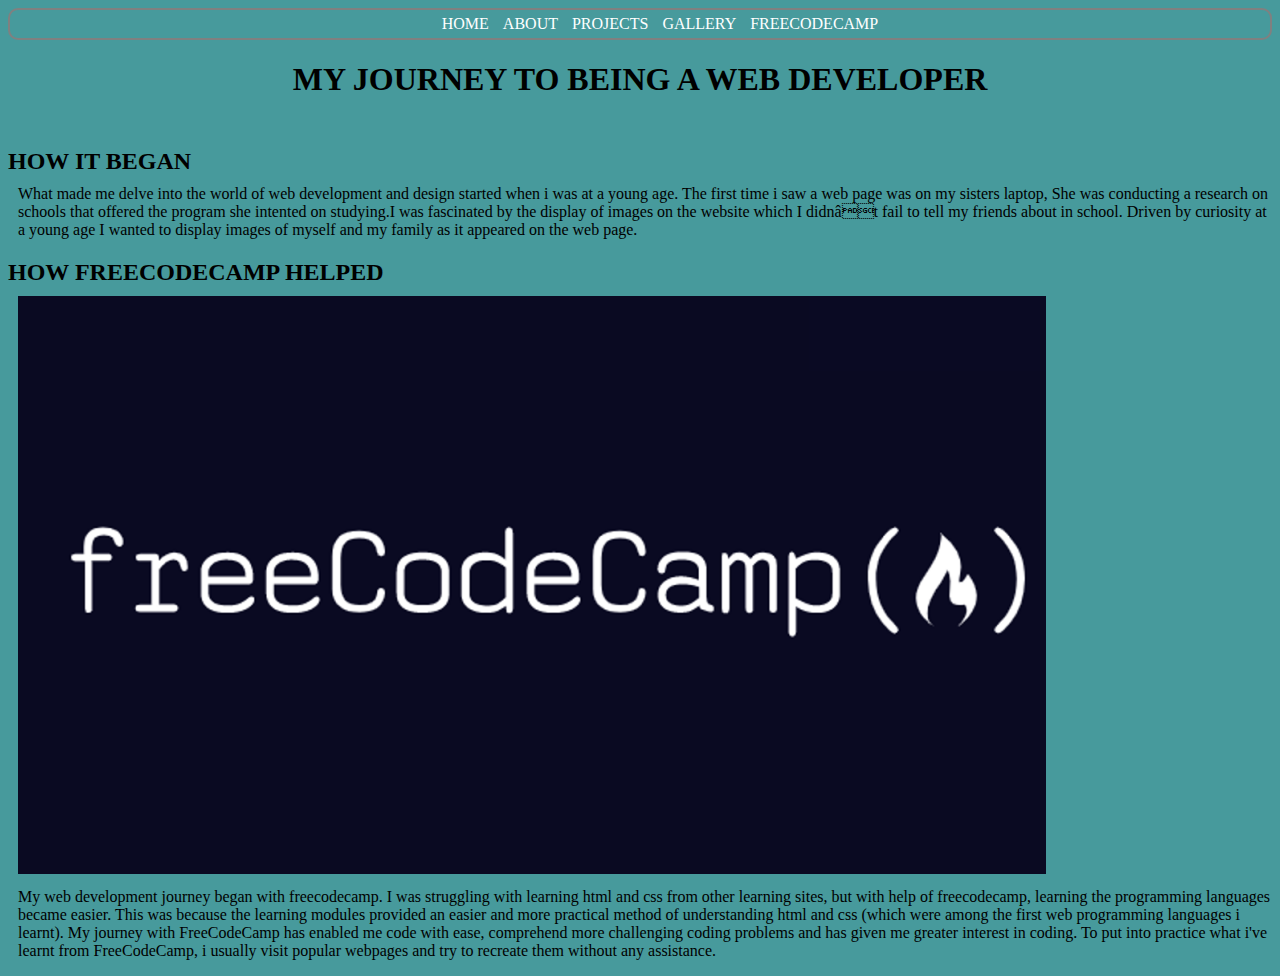
<file: index.html>
<!DOCTYPE html>
<html>
<head>
	<meta charset="iso-8859-15">
	<meta name="viewport" content="width=device-width, initial-scale=1">
	<link rel="stylesheet" type="text/css" href="basic.css">
	<title>MY JOURNEY TO BEING A WEB DEVELOPER</title>
</head>
<body>
	<nav>
		<ul>
			<li><a href="index.html">HOME</a></li>
			<li><a href="about.html">ABOUT</a></li>
			<li><a href="projects.html">PROJECTS</a></li>
			<li><a href="gallery.html">GALLERY</a></li>
			<li><a href="freecodecamp.org/priscilla-mawumenya">FREECODECAMP</a></li>
		</ul>
	</nav>
 <h1>MY JOURNEY TO BEING A WEB DEVELOPER</h1>
 <h2>HOW IT BEGAN</h2>
  <p class="detail">What made me delve into the world of web development and design started when i was at a young age. The first time i saw a web page was on my sisters laptop, She was conducting a research on schools that offered the program she intented on studying.I was fascinated by the display of images on the website which I didn’t fail to tell my friends about in school.
 Driven by curiosity at a young age I wanted to display images of myself and my family as it appeared on the web page.<p/>

<h2>HOW FREECODECAMP HELPED</h2>
<img src="freecodecamp.webp">
<p class="detail">My web development journey began with freecodecamp. I was struggling with learning html and css from other learning sites, but with help of freecodecamp, learning the programming languages became easier. This was because the learning modules provided an easier and more practical method of understanding html and css (which were among the first web programming languages i learnt). My journey with FreeCodeCamp has enabled me code with ease, comprehend more challenging coding problems and has given me greater interest in coding. To put into practice what i've learnt from FreeCodeCamp, i usually visit popular webpages and try to recreate them without any assistance.</p>
</body>
</html>
</file>
<file: basic.css>
body{
	background-color: #479A9C;
}

h1{
	text-align: center;
	margin-bottom: 50px;
}

h2{
	margin-bottom: 0;
}

.detail{
	margin-top: 10px;
	margin-left: 10px;
}

img{
	max-width: 90vw;
	margin-top: 10px;
	margin-left: 10px;
}

nav {
	border: 2px solid grey;
	border-radius: 10px;
	padding: 5px;
}

nav ul {
	margin: 0;
	text-align: center;
}

nav li {
	list-style: none;
	display: inline-block;
	margin: 0 5px;
}

nav a {
	color: white;
	text-decoration: none;
}

nav a:hover {
	color: aqua;
}
</file>
